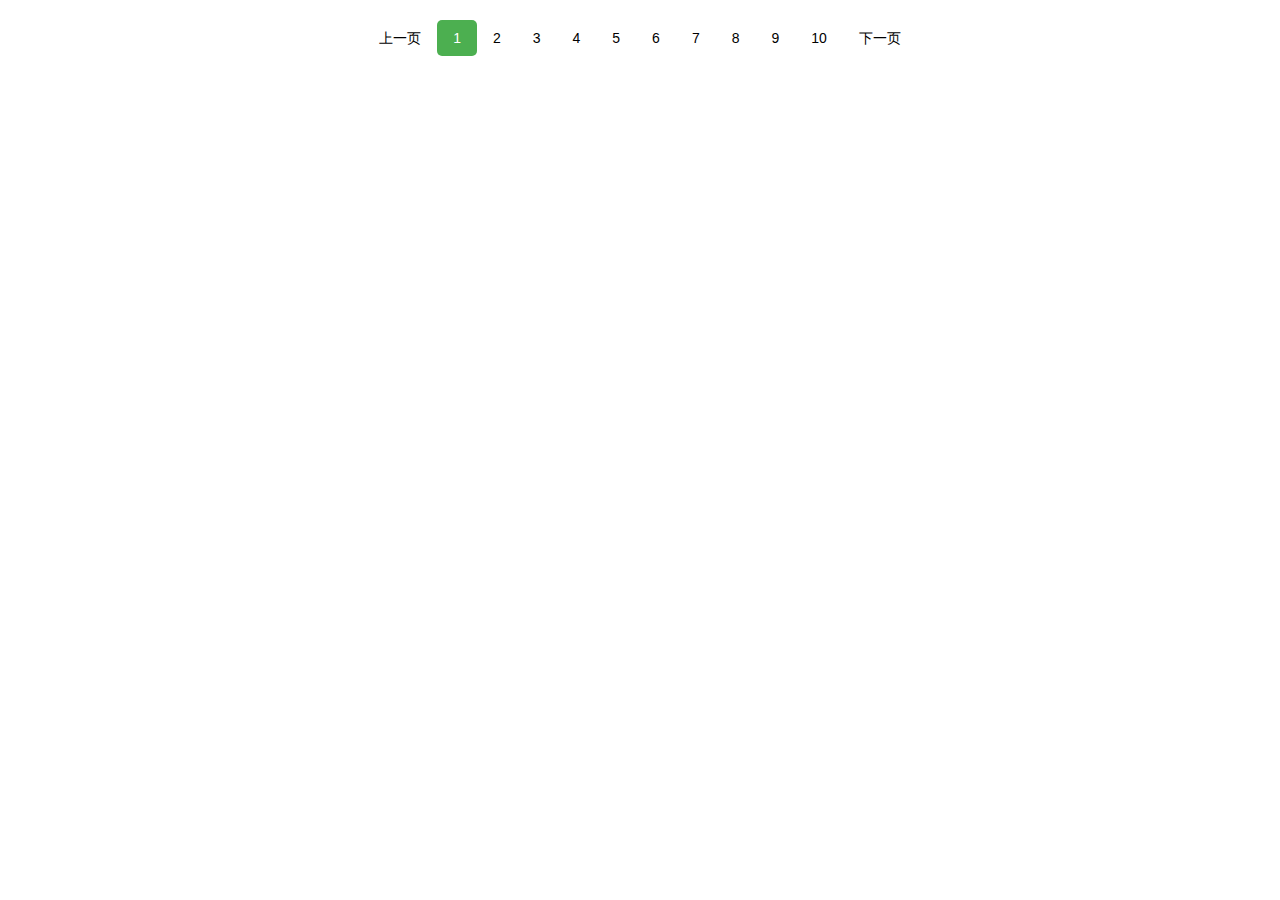
<file: index.html>
<!DOCTYPE html>
<html>
	<head>
		<meta charset="utf-8">
		<link rel="stylesheet" type="text/css" href="css/bootstrap.css" />
		<link rel="stylesheet" type="text/css" href="css/new.css" />
		<script type="text/javascript" src="js/jquery-2.1.0.js"></script>
		<title></title>
	</head>
	<body>
		
		
		<table class="table table-striped table-bordered table-hover">
			
			<tbody id="tb">
				
			</tbody>
			
			
		</table>
		
		<div id="" align="center">
			<ul class="pagi" id="u1">
			  <li>
			    <a href="#" >
			      <span onclick="previouspage()">上一页</span>
			    </a>
			  </li>
			  <li onclick="search(this)" id="1"><a  class="acti"  href="#" >1</a></li>
						<li onclick="search(this)" id="2" " ><a href="#" >2</a></li>
						<li onclick="search(this)" id="3" " ><a href="#" >3</a></li>
						<li onclick="search(this)" id="4" " ><a href="#" >4</a></li>
						<li onclick="search(this)" id="5" " ><a href="#" >5</a></li>
						<li onclick="search(this)" id="6" " ><a href="#" >6</a></li>
						<li onclick="search(this)" id="7" " ><a href="#" >7</a></li>
						<li onclick="search(this)" id="8" " ><a href="#" >8</a></li>
						<li onclick="search(this)" id="9" " ><a href="#" >9</a></li>
						<li onclick="search(this)" id="10""><a href="#" >10</a></li>
			  <li>
			    <a href="#" >
			      <span onclick="nextpage()">下一页</span>
			    </a>
			  </li>
			</ul>
		</div>
		  
		</nav>
		
		<script type="text/javascript">
			var page=1;
			
			
			document.onreadystatechange = function () {   
			                 if(document.readyState=="complete") {  
								 var obj=document.getElementById(page);
			                      search(obj);
			                  }   
			              } 
			function previouspage(){
				if(page>1){
					page--;
					var obj=document.getElementById(page++);
					search(obj);
				}else{
					alert("已到第一页")
				}
				
			}
			function nextpage(){
				if(page<10){
					page++;
					var obj=document.getElementById(page--);
					search(obj);
				}else{
					alert("已到最后一页")
				}
				
			}
			
			//点击按钮触发的天气预报查询方法
			function search(obj){
				document.getElementById(page).childNodes[0].setAttribute("class","");
				obj.childNodes[0].setAttribute("class","acti");
				
				page=obj.id;
				//向后台发起ajax请求 jquery 请求地址  请求方式  请求参数  回调函数
				
				$.ajax({
					type:"POST",
					url:"https://api.apiopen.top/getImages",
					data:"page="+page+"&count="+20,
					success:function(data){
						/* alert(data); *///当ajax请求成功后，会触发方法，并回调传输数据data
						var result=data.result;
						//找到tbody
						var tb=$("#tb");
						tb.html("");
						
						for(var index=0;index<result.length;index=index+4){
							var str="<tr><td><a href='"+result[index].img+"' target='_blank'><img class='img-circle' width='150px' height='80px' src='"+result[index].img+"'/></a></td>"+
							"<td><a href='"+result[index+1].img+"' target='_blank'><img class='img-circle' width='150px' height='80px'  src='"+result[index+1].img+"'/></a></td>"+
							"<td><a href='"+result[index+2].img+"' target='_blank'><img class='img-circle' width='150px' height='80px'  src='"+result[index+2].img+"'/></a></td>"+
							"<td><a href='"+result[index+3].img+"' target='_blank'><img class='img-circle' width='150px' height='80px'  src='"+result[index+3].img+"'/></a></td></tr>"
							
							tb.append(str);
						
						}
						
						
					}
					
					});
				
			}
		</script>
	</body>
</html>
</file>
<file: css/new.css>
ul.pagi {
    display: inline-block;
    padding: 0;
    margin: 0;
}

ul.pagi li {display: inline;}

ul.pagi li a {
    color: black;
    float: left;
    padding: 8px 16px;
    text-decoration: none;
    border-radius: 5px;
}

ul.pagi li a.acti {
    background-color: #4CAF50;
    color: white;
    border-radius: 5px;
}

ul.pagi li a:hover:not(.acti) {background-color: #ddd;}
</file>
